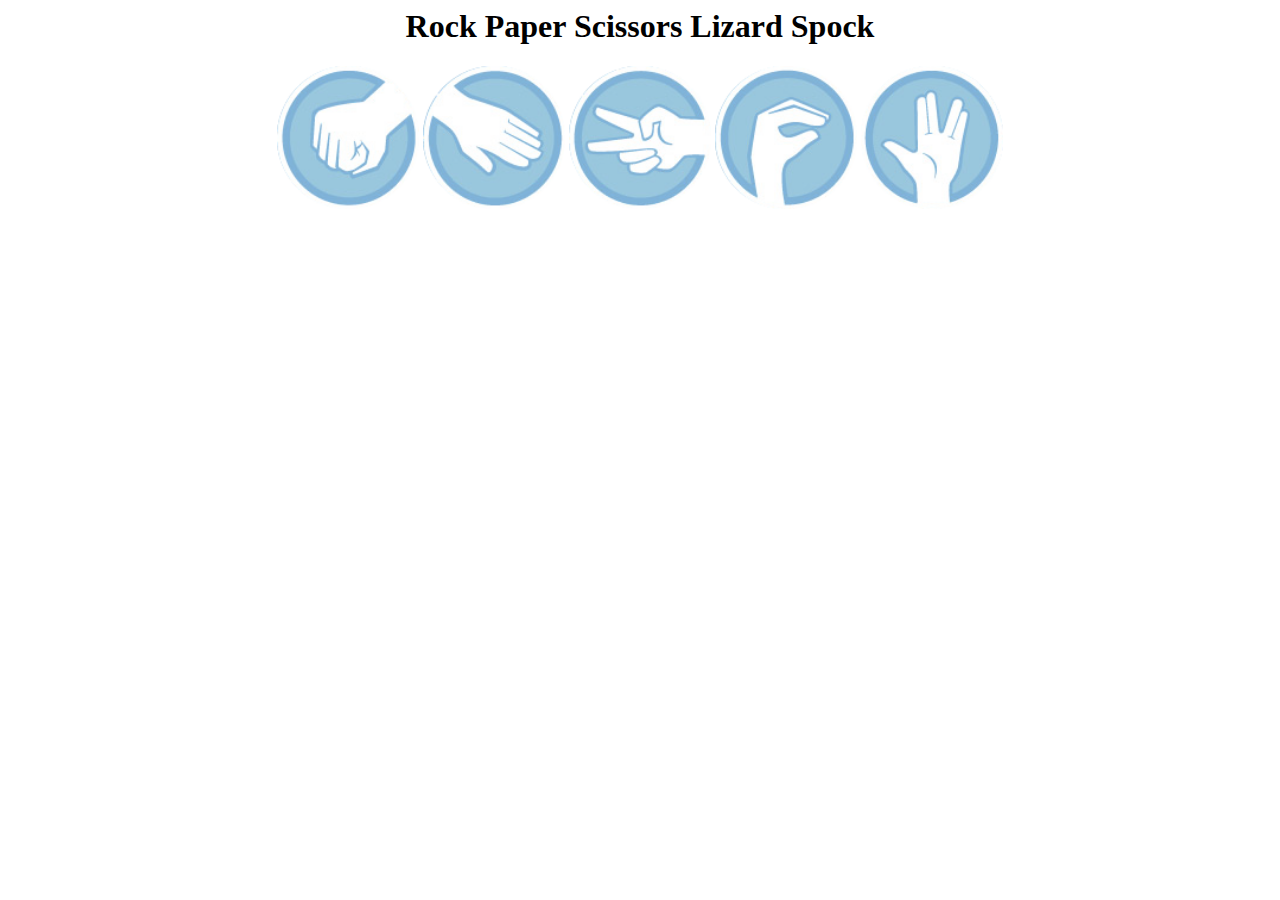
<file: views/index.html>
<html>
  <head>
    <title>Rock Paper Scissors Lizard Spock</title>
    <link href="../public/stylesheets/application.css" rel="stylesheet" type="text/css">
  </head>
  <body>
    <div class="container">

    <h1>Rock Paper Scissors Lizard Spock</h1>
    <section class='choices'>
      <img src="../images/rock.png" data-pick='rock'>
      <img src="../images/paper.png"data-pick='paper'>
      <img src="../images/scissors.png"data-pick='scissors'>
      <img src="../images/lizard.png"data-pick='lizard'>
      <img src="../images/spock.png"data-pick='spock'>
    </section>
    <section>
      <ul id='results'>
        
      </ul>
    </section>
    </div>

    <script src="../javascript/lib/player.js"></script>
    <script src="../javascript/lib/RockPaperScissors.js"></script>
    <script src="http://code.jquery.com/jquery-2.1.1.min.js"></script>
    <script>
    $(document).ready(function(){
      var me = new Player('My');
      var you = new Player('Your');
      var game = new Game(me, you)

      $('.choices img').on('click', function(){
        you.picks($(this).data('pick'));
        me.picks(game.randomChoice());
         $('<li>' + game.result() + '</li>').fadeIn("slow").prependTo('#results');
         $("#results li").filter(function(index) {
            return index === 5}).fadeOut("slow" , function(){
            this.remove();
         });
      })
    });
    </script>



  </body>
</html>
</file>
<file: public/stylesheets/application.css>
body {
      font-family: 'Helvetica Neue';
      /*margin: 15px 0 0 30px;*/
    }

    h1{
      text-align: center;
    }

    .container{
      width: 75%;
      margin: auto;
      text-align: center;
    }

    .choices img {
      width: 15%;
      /*margin-right: 2.5%;*/
      cursor: pointer;
      opacity: 0.5;
      transition: 1s all ease;
    }

    .choices img:hover {
      opacity: 1;
    }

    h2, h3 {
      text-transform: capitalize;
    }

    #results {
      list-style: none;
    }

    #results li {
      margin: auto;
      background: #999;
      color: black;
      font-size: 100%;
      border-radius: 8px;
      padding: 5px;
      width: 80%;
      margin-bottom: 10px;
    }
</file>
